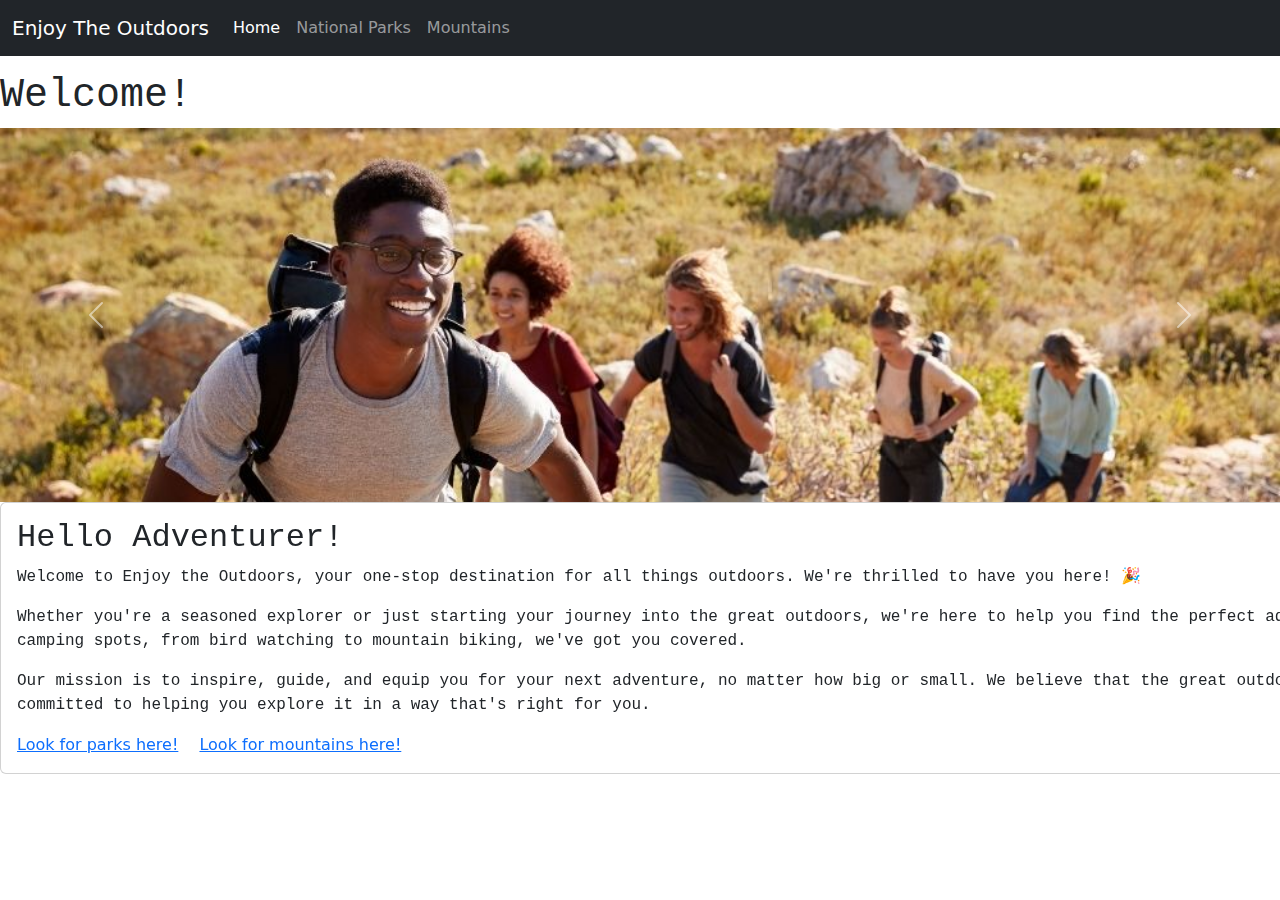
<file: index.html>
<!DOCTYPE html>
<html lang="en">
<head>
    <meta charset="UTF-8">
    <meta name="viewport" content="width=device-width, initial-scale=1.0">
    <title>Enjoy The Outdoors</title>
    <!-- Bootstrap CSS -->
    <link href="https://cdn.jsdelivr.net/npm/bootstrap@5.3.3/dist/css/bootstrap.min.css" rel="stylesheet" integrity="sha384-QWTKZyjpPEjISv5WaRU9OFeRpok6YctnYmDr5pNlyT2bRjXh0JMhjY6hW+ALEwIH" crossorigin="anonymous">
    <link rel="stylesheet" href="css/index.css">
  </head>
<body>

    <header class="mb-3">
        <nav class="navbar navbar-expand-lg bg-dark" data-bs-theme="dark">
            <div class="container-fluid">
              <a class="navbar-brand" href="#">Enjoy The Outdoors</a>
              <button class="navbar-toggler" type="button" data-bs-toggle="collapse" data-bs-target="#navbarNavAltMarkup" aria-controls="navbarNavAltMarkup" aria-expanded="false" aria-label="Toggle navigation">
                <span class="navbar-toggler-icon"></span>
              </button>
              <div class="collapse navbar-collapse" id="navbarNavAltMarkup">
                <div class="navbar-nav">
                  <a class="nav-link active" aria-current="page" href="index.html">Home</a>
                  <a class="nav-link" href="national_parks.html">National Parks</a>
                  <a class="nav-link" href="mountains.html">Mountains</a>
                </div>
              </div>
            </div>
          </nav>
    </header>

    <h1>Welcome!</h1>
    

<!-- carousel function -->
    <div id="carouselExample" class="carousel slide">
      <div class="carousel-inner">
        <div class="carousel-item active">
          <img src="css_images/hiking.jpg" class="d-block w-100">
        </div>
        <div class="carousel-item">
          <img src="css_images/canoo.jpg" class="d-block w-100">
        </div>
        <div class="carousel-item">
          <img src="css_images/climbed_mountain_flare.jpg" class="d-block w-100">
        </div>
        <div class="carousel-item">
          <img src="css_images/climbed_mountain.jpg" class="d-block w-100">
        </div>
        <div class="carousel-item">
          <img src="css_images/biking.jpg" class="d-block w-100">
        </div>
      </div>
      <button class="carousel-control-prev" type="button" data-bs-target="#carouselExample" data-bs-slide="prev">
        <span class="carousel-control-prev-icon" aria-hidden="true"></span>
        <span class="visually-hidden">Previous</span>
      </button>
      <button class="carousel-control-next" type="button" data-bs-target="#carouselExample" data-bs-slide="next">
        <span class="carousel-control-next-icon" aria-hidden="true"></span>
        <span class="visually-hidden">Next</span>
      </button>
    </div>


    <!-- card div/website description -->
    <div class="card" style="width: 100rem;">
      <div class="card-body">
        <h2 class="card-title">Hello Adventurer!</h2>
        <p class="card-text">Welcome to Enjoy the Outdoors, your one-stop destination for all things outdoors. We're thrilled to have you here! 🎉</p>
        <p class="card-text">Whether you're a seasoned explorer or just starting your journey into the great outdoors, we're here to help you find the perfect adventure. From hiking trails to camping spots, from bird watching to mountain biking, we've got you covered.</p>
        <p class="card-text">Our mission is to inspire, guide, and equip you for your next adventure, no matter how big or small. We believe that the great outdoors is for everyone, and we're committed to helping you explore it in a way that's right for you.</p>
        <a href="national_parks.html" class="card-link">Look for parks here!</a>
        <a href="mountains.html" class="card-link">Look for mountains here!</a>
      </div>
    </div>


    <!-- Bootstrap JavaScript -->
    <script src="https://cdn.jsdelivr.net/npm/bootstrap@5.3.3/dist/js/bootstrap.bundle.min.js" integrity="sha384-YvpcrYf0tY3lHB60NNkmXc5s9fDVZLESaAA55NDzOxhy9GkcIdslK1eN7N6jIeHz" crossorigin="anonymous"></script>
</body>
</html>
</file>
<file: css/index.css>
.carousel-item{

    height: 29.2vw;
    object-fit: cover;
}

h1{

    font-family: "Lucida Console", "Courier New", monospace;
}

h2{

    font-family: "Lucida Console", "Courier New", monospace;
}

p{

    font-family: "Stencil Std", "fantasy", monospace;
}
</file>
